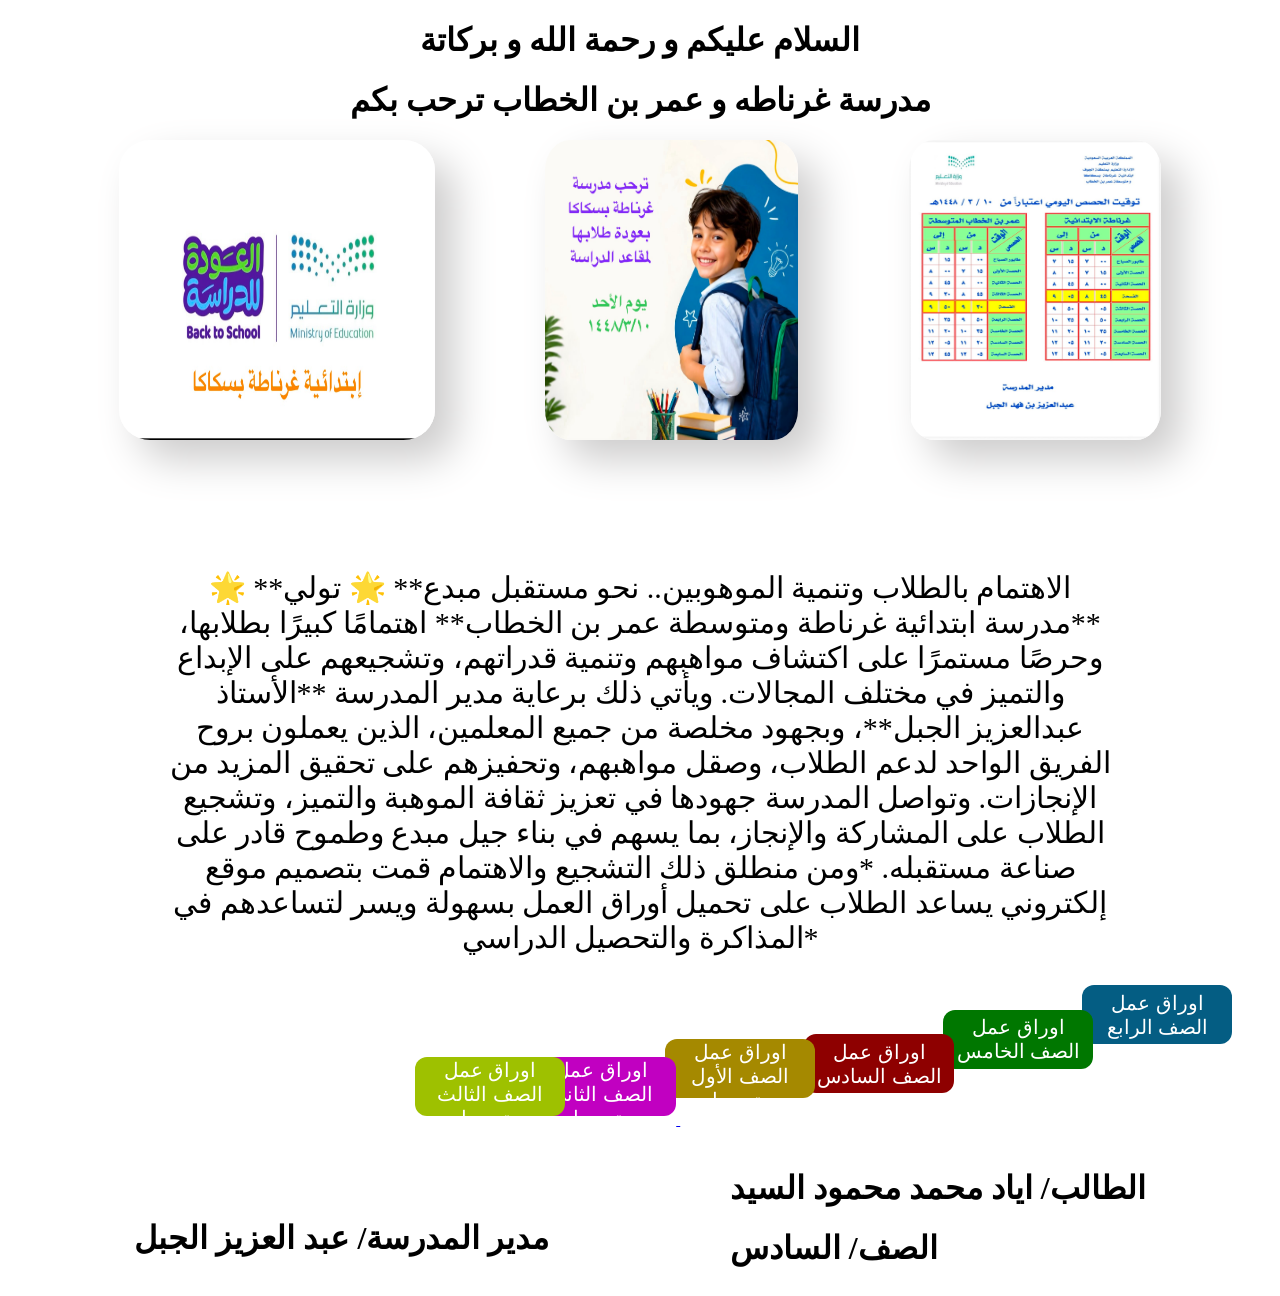
<file: index.html>
<!DOCTYPE html>
<html lang="en">
<head>
    <link rel="stylesheet" href="style.css">
    <meta charset="UTF-8">
        <title>مدرسة غرناطه و عمر بن الخطاب</title>
</head>
<body>
    <h1 class="h1">السلام عليكم و رحمة الله و بركاتة</h1> 
    <h1 class="h2">مدرسة غرناطه و عمر بن الخطاب ترحب بكم</h1>
<div class="child">
    <div class="baby baby1">
<img class="img1" src="Photos/WhatsApp Image 2026-09-11 at 4.13.46 PM.jpeg">
    </div>
    <div class="baby">
<img class="img1" src="Photos/WhatsApp Image 2026-09-11 at 4.13.47 PM.jpeg">
    </div>
    <div class="baby">
<img class="img1" src="Photos/WhatsApp Image 2026-09-11 at 4.13.48 PM.jpeg">
    </div>
</div>
<p class="p1">
🌟 **الاهتمام بالطلاب وتنمية الموهوبين.. نحو مستقبل مبدع** 🌟

تولي **مدرسة ابتدائية غرناطة ومتوسطة عمر بن الخطاب** اهتمامًا كبيرًا بطلابها، وحرصًا مستمرًا على اكتشاف مواهبهم وتنمية قدراتهم، وتشجيعهم على الإبداع والتميز في مختلف المجالات.

ويأتي ذلك برعاية مدير المدرسة **الأستاذ عبدالعزيز الجبل**، وبجهود مخلصة من جميع المعلمين، الذين يعملون بروح الفريق الواحد لدعم الطلاب، وصقل مواهبهم، وتحفيزهم على تحقيق المزيد من الإنجازات.

وتواصل المدرسة جهودها في تعزيز ثقافة الموهبة والتميز، وتشجيع الطلاب على المشاركة والإنجاز، بما يسهم في بناء جيل مبدع وطموح قادر على صناعة مستقبله.

*ومن منطلق ذلك التشجيع والاهتمام قمت بتصميم موقع إلكتروني يساعد الطلاب على تحميل أوراق العمل بسهولة ويسر  لتساعدهم في المذاكرة والتحصيل الدراسي*



</p>
<div class="dropdown-content">
<a href="https://drive.google.com/drive/folders/1faRpzMVb-ZOhybjcwfm0im5A6fVFyq1p?usp=drive_link">
<button class="btn1">اوراق عمل الصف الرابع</button>
</a>
<a href="https://drive.google.com/drive/folders/1A8xvuc1YK8TRoXMHySzxBnroz9tdvbpX?usp=sharing">
    <button class="btn2">اوراق عمل الصف الخامس</button>
</a>
<a href="https://drive.google.com/drive/folders/1q6QTa51O7XPZwVa9PHiVE8k5chISem4q?usp=sharing">
    <button class="btn3">اوراق عمل الصف السادس</button>
</a>
<a href="https://drive.google.com/drive/folders/1e8obJ511J2S9i8eiFwVxsnG-l0gorTZi?usp=sharing">
    <button class="btn4">اوراق عمل الصف الأول متوسط</button>
</a>
<a href="https://drive.google.com/drive/folders/19aL-MM8_YNvsf4I-Uy17-yYL5SlpJqVI?usp=sharing">
    <button class="btn5">اوراق عمل الصف الثاني متوسط</button>
</a>
<a href="https://drive.google.com/drive/folders/1ZAqWTfsgJUVr-atryPjfMKBSd8P-tjtJ?usp=sharing">
    <button class="btn6">اوراق عمل الصف الثالث متوسط</button>
</a>


<div class="div1">
    <div class="div2">
        <h1 class="h6">مدير المدرسة/ عبد العزيز الجبل</h1>
    </div>
    <div class="div2"><h1 class="h3">الطالب/ اياد محمد محمود السيد</h1>
<h1 class="h4">الصف/ السادس</h1></div>
</div>


</div>




</body>
</html>
</file>
<file: style.css>
.h1{
    text-align: center; 
}
.h2{
    text-align: center;
}
.child{
height: 400px;
width: 100%;
display: flex;
justify-content: space-evenly;


}
.baby{
height: 300px;
width: 20%;

}
.img1{
height: 300px;
width: 100%;
border-radius: 10%;
box-shadow: 20px 20px 40px rgb(205, 204, 204);
transition: 0.5s;

}
.h6{
margin-top: 90px;


}
.p1{

font-size: 30px;
padding: 0px 160px;
text-align: center;


}
.img1:hover{
box-shadow: 20px 20px 40px grey;



}
.baby1{
width: 25%;


}
@media (max-width:600px ){
    .child{
flex-direction: column;
height: auto;

    }
    .baby{
width: 60%;

    }


}
.div1{
width: 80%;
height: auto;
display: flex;
justify-content: space-between;
margin: auto;

}
.btn1{
height: 59px;
width: 150px;
margin-left: 85%;
font-size: 20px;
border-radius: 12px;
background-color: rgb(4, 93, 131);
color: white;
border: 0px;

}
.btn2{
height: 59px;
width: 150px;
margin-left: 74%;
font-size: 20px;
border-radius: 12px;
margin-top: -100px;
background-color: rgb(0, 119, 0);
color: white;
border: 0px;

}
.btn3{
height: 59px;
width: 150px;
margin-left: 63%;
font-size: 20px;
border-radius: 12px;
margin-top: -190px;
background-color: rgb(142, 0, 0);
color: white;
border: 0px;

} 
.btn4{
height: 59px;
width: 150px;
margin-left: 52%;
font-size: 20px;
border-radius: 12px;
margin-top: -100px;
background-color: rgb(165, 137, 0);
color: white;
border: 0px;

}
.btn5{
height: 59px;
width: 150px;
margin-left: 41%;
font-size: 20px;
border-radius: 12px;
margin-top: -100px;
background-color: rgb(193, 0, 193);
color: white;
border: 0px;

}
.btn6{
height: 59px;
width: 150px;
margin-left: -21%;
font-size: 20px;
border-radius: 12px;
margin-top: -100px;
background-color: rgb(158, 193, 0);
color: white;
border: 0px;

}
































.h3{
margin-top: 40px;


}
</file>
